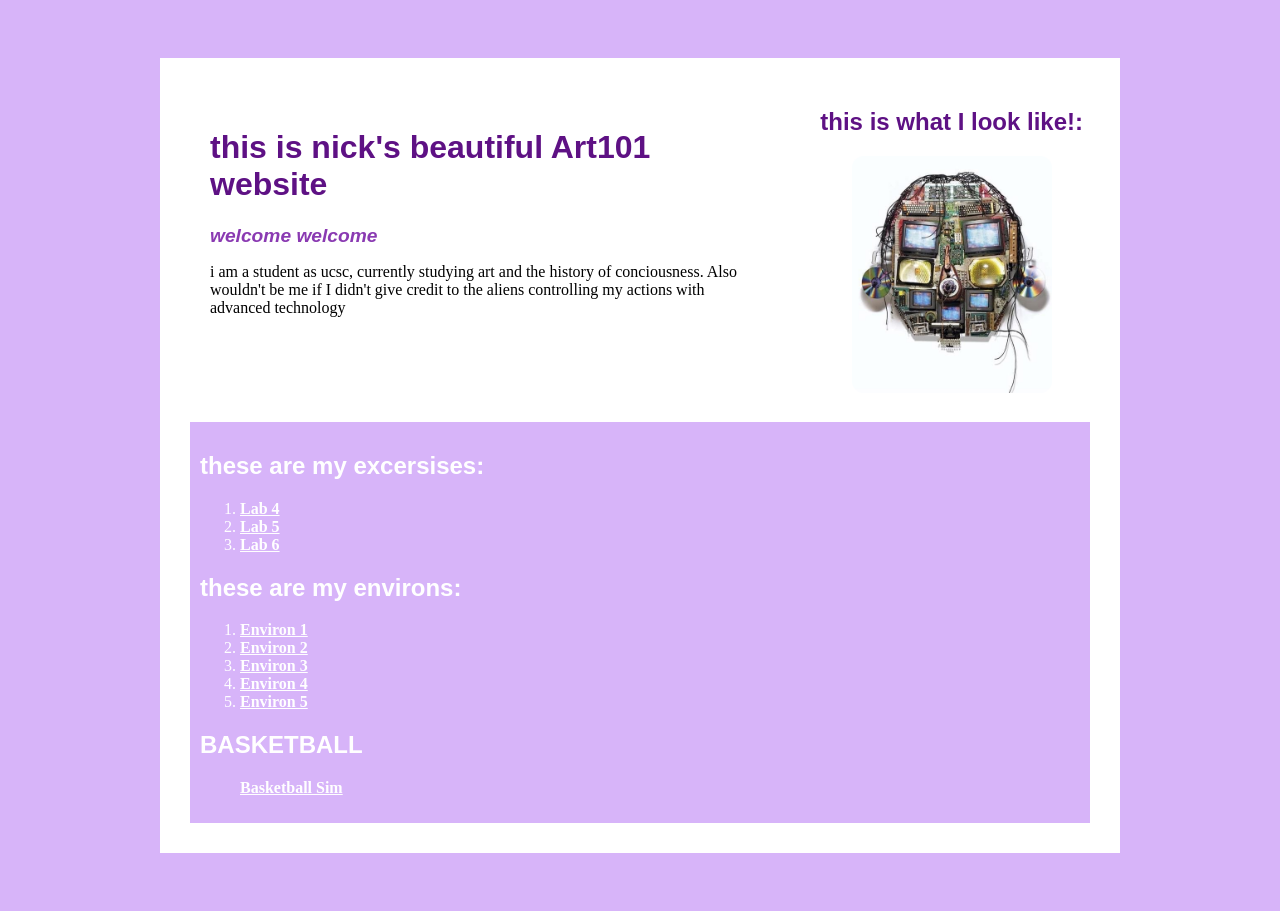
<file: index.html>
<!doctype html>
<html lang="en">
<head>
    <meta charset="utf-8">
    <title>Nick's ART101 Homepage</title>
    <link href="site.css" rel="stylesheet" type="text/css">
</head>
<body>
    <div id="page">
        <div class="top-section">  
            <div id="introduction">
                <h1> this is nick's beautiful Art101 website</h1>
                <h2> welcome welcome </h2>
                <p> i am a student as ucsc, currently studying art and the history of conciousness. Also wouldn't be me if I didn't give credit to the aliens controlling my actions with advanced technology</p>
            </div>
            <div class="profile">
                <h2> this is what I look like!:</h2>
                <img src="exercises/images/cd-face.jpg">
            </div>
        </div>
            <div class="navigation">
                <h2>these are my excersises:</h2>
                <ol>
                <li><a href="exercises/lab04.html"> Lab 4</a>
                <li><a href="exercises/lab05.html"> Lab 5</a>
                <li><a href="exercises/lab06.html"> Lab 6</a>
                </ol>
                <h2>these are my environs:</h2>
                <ol>
                <li><a href="environ/env01.html"> Environ 1</a>
                <li><a href="environ/env02.html"> Environ 2</a>
                <li><a href="environ/env03.html"> Environ 3</a>
                <li><a href="environ/env04.html"> Environ 4</a>
                <li><a href="environ/env05.html"> Environ 5</a>
                </ol>
                <h2>BASKETBALL</h2>
                <ol>
                <a href="exercises/basketball.html"> Basketball Sim</a>
                </ol>
            </div>
        </div>
</body>
</html>
</file>
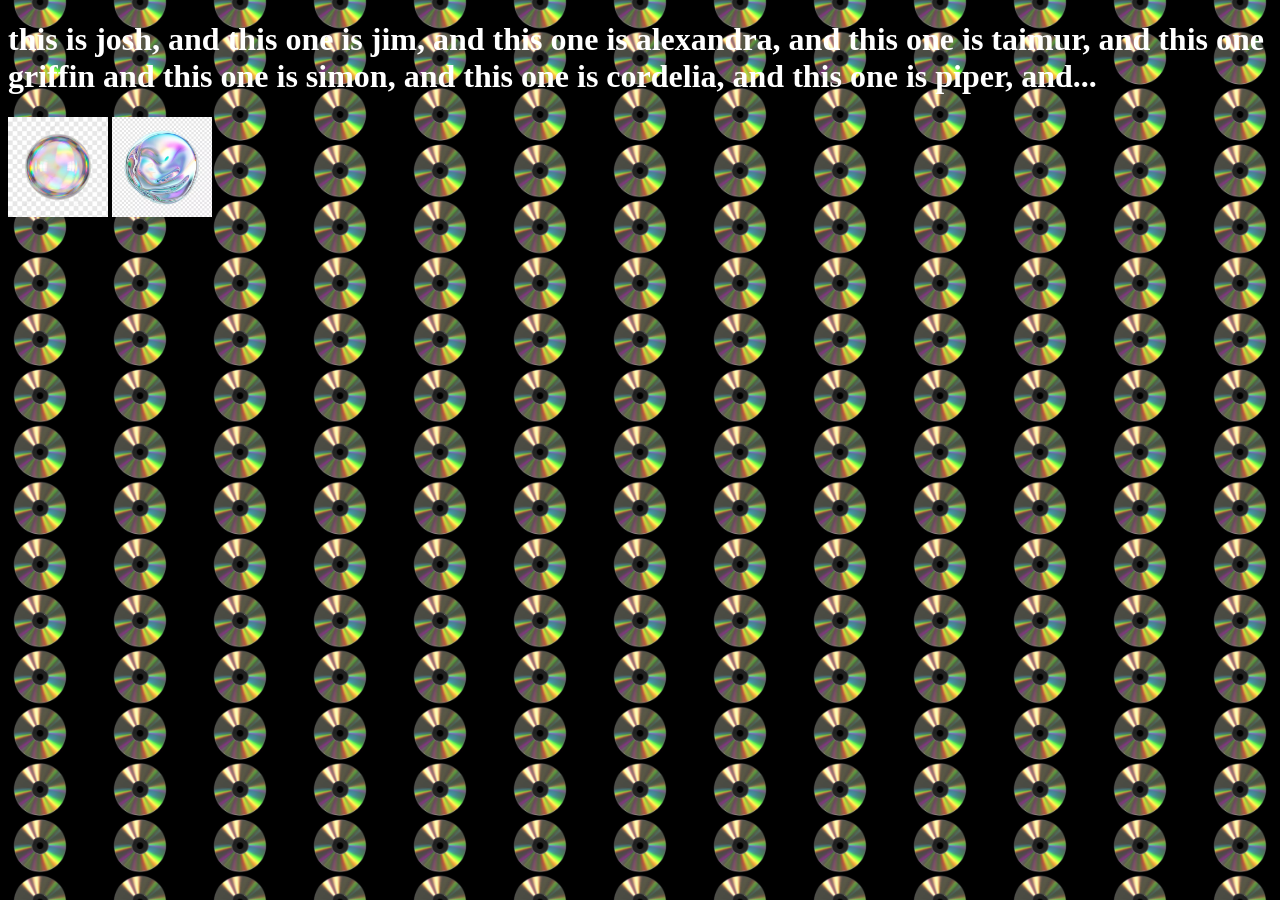
<file: environ/env01.html>
<!doctype html>
<html lang="en">
<head>
    <meta charset="utf-8">
    <title>Environment 01</title>
    <link href="env.css" rel="stylesheet" type="text/css">
</head>
<body>
    <h1>this is josh, and this one is jim, and this one is alexandra, and this one is taimur, and this one griffin and this one is simon, and this one is cordelia, and this one is piper, and...</h1>
    <img src="orb2.webp">
    <img src="iri-orb.avif">
</body>
</html>
</file>
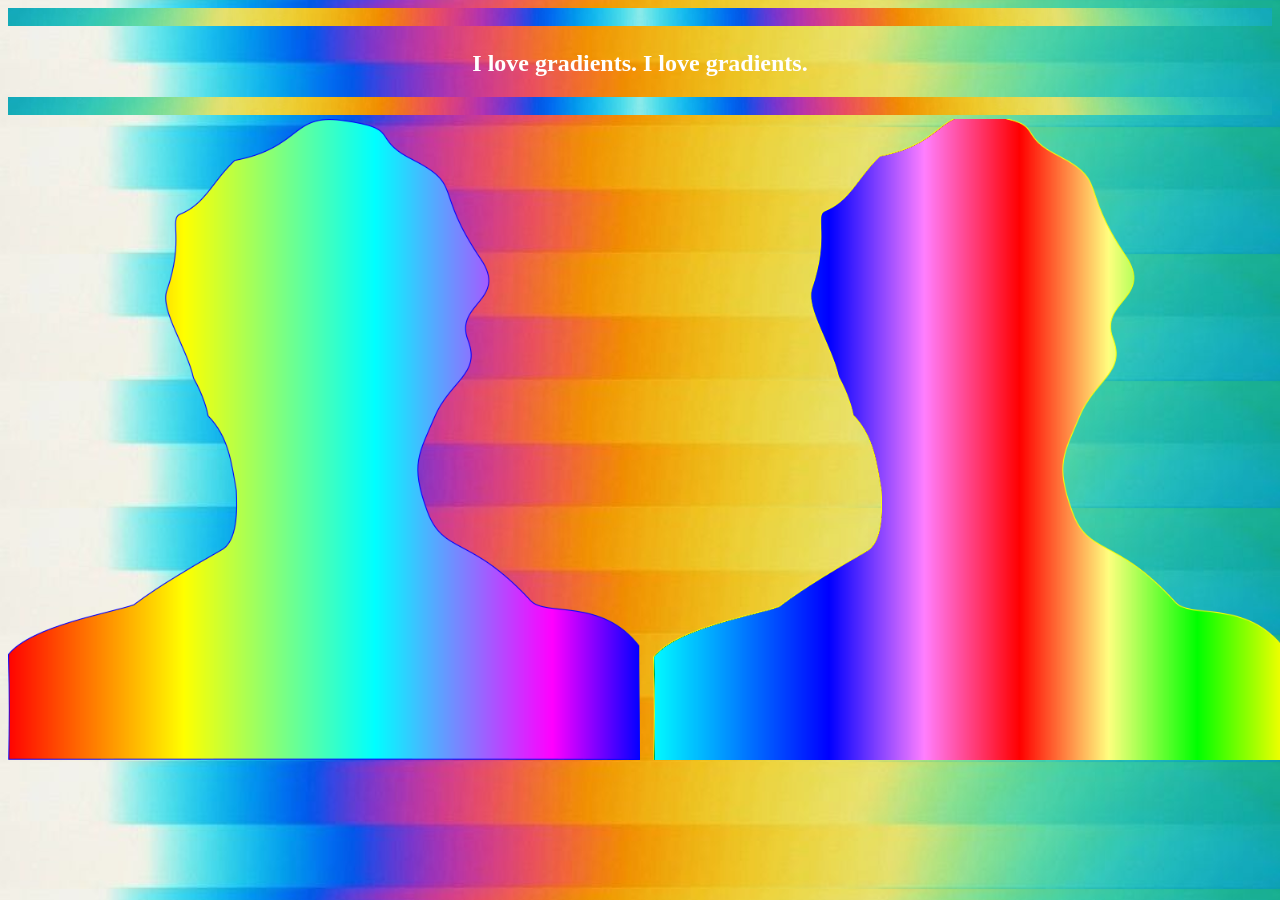
<file: environ/env02.html>
<!doctype html>
<html lang="en">
<head>
    <meta charset="utf-8">
    <title>Environment 02</title>
    <link href="env02.css" rel="stylesheet" type="text/css">
</head>
<body>
    <div id="top">
        <img src="gradient2.jpg"><img id="flipped" src="gradient2.jpg"> 
        <h2> I love gradients. I love gradients. </h2>  
        <img src="gradient2.jpg"><img id="flipped" src="gradient2.jpg">
    </div>
    <div id="main">
        <img src="gradient-man.png">
        <img src="gradient-man2.png">
    </div>
</body>
</html>
</file>
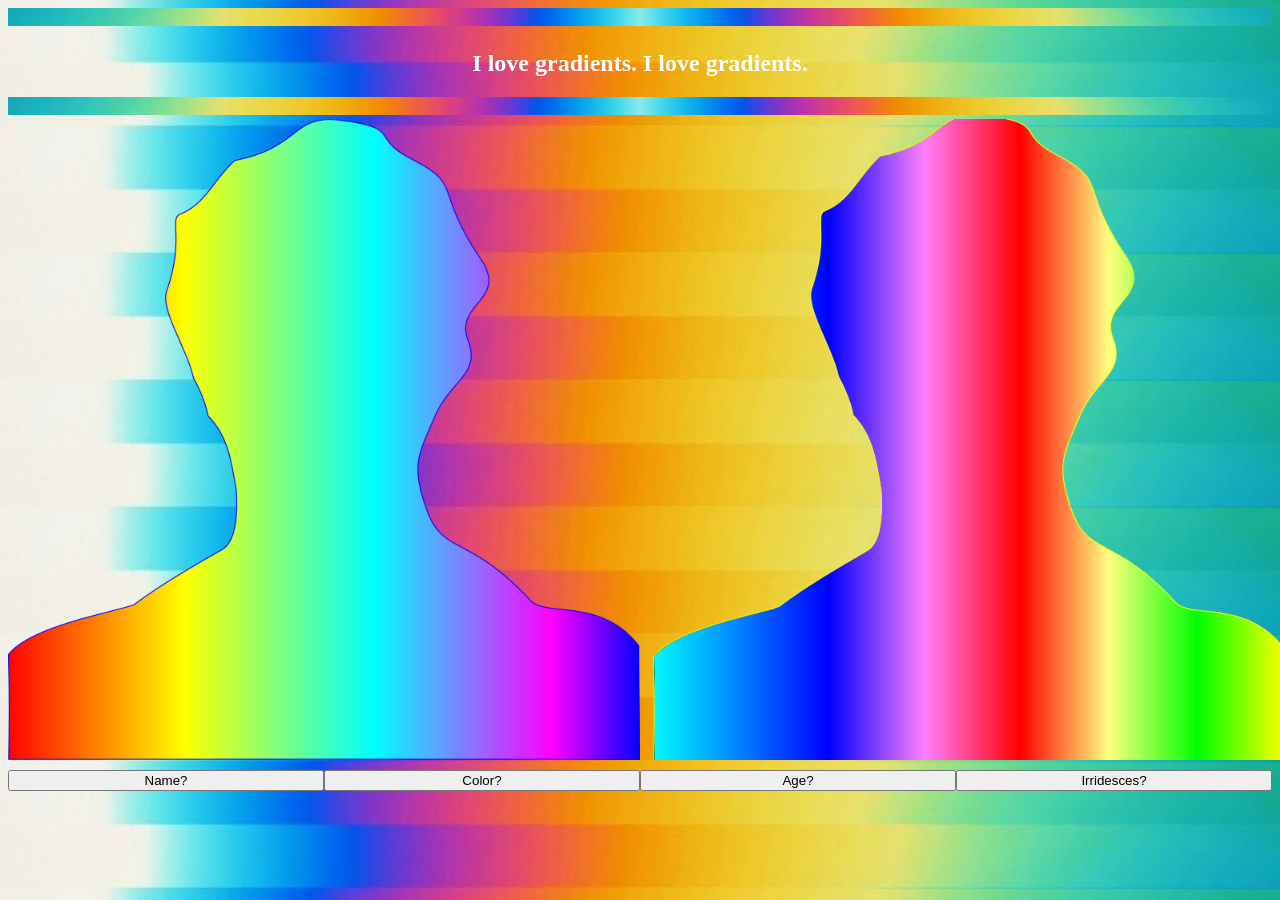
<file: environ/env03.html>
<!doctype html>
<html lang="en">
<head>
    <meta charset="utf-8">
    <title>Environment 02</title>
    <link rel="stylesheet" href="env03.css">
    <script src="https://code.jquery.com/jquery-3.7.1.min.js"></script>
    <script src="env03.js" defer></script>
</head>
<body>
    <div id="top">
        <img src="gradient2.jpg"><img id="flipped" src="gradient2.jpg"> 
        <h2> I love gradients. I love gradients. </h2>  
        <img src="gradient2.jpg"><img id="flipped" src="gradient2.jpg">
    </div>
    <div id="main">
        <img src="gradient-man.png">
        <img src="gradient-man2.png">
    </div>
    <div class="environment-output">
        <button id="name">Name?</button>
        <button id="color">Color?</button>
        <button id="age">Age?</button>
        <button id="iri">Irridesces?</button>
    </div>
    <div id="output-text"></div>
</body>
</html>
</file>
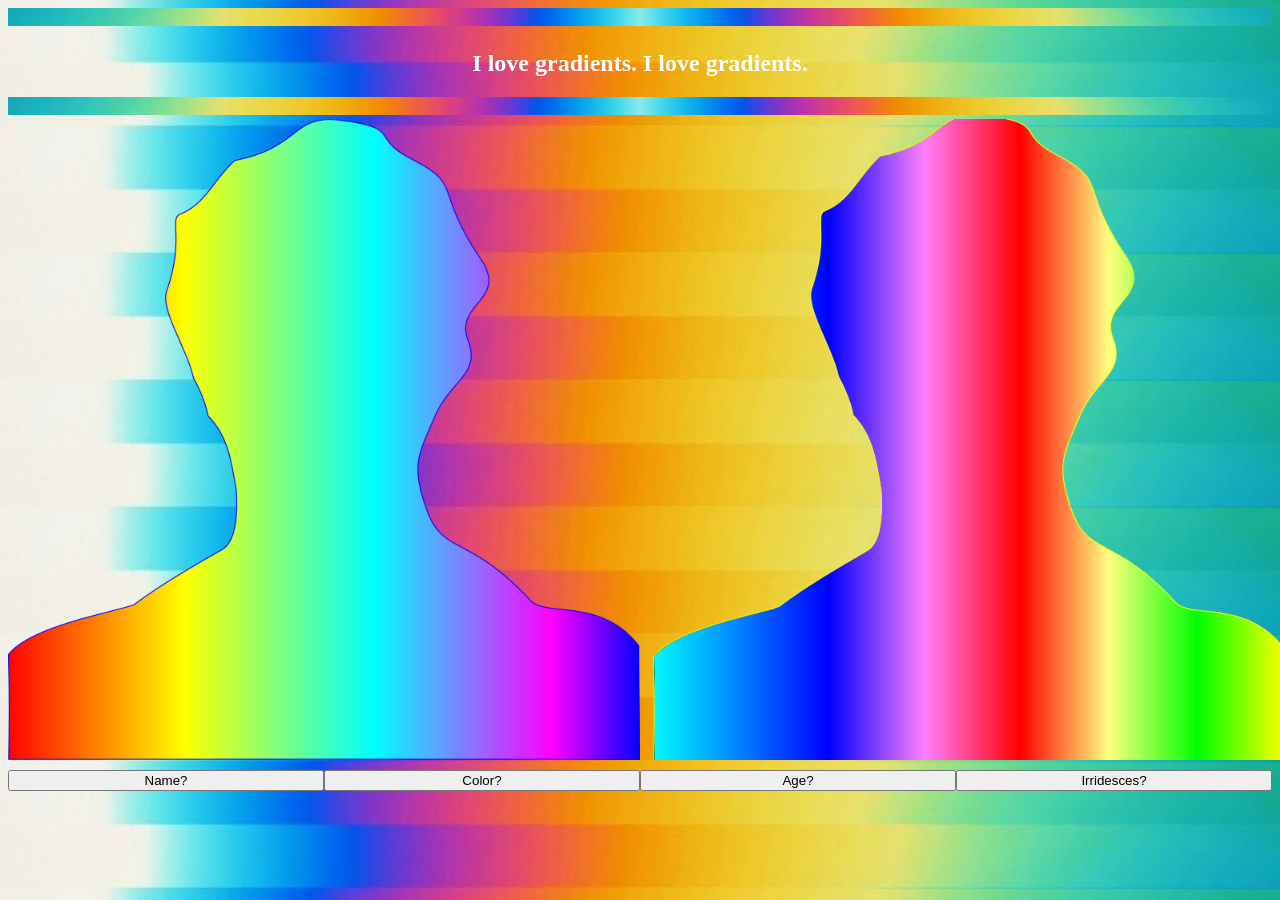
<file: environ/env04.html>
<!doctype html>
<html lang="en">
<head>
    <meta charset="utf-8">
    <title>Environment 04</title>
    <link rel="stylesheet" href="env04.css">
    <script src="https://code.jquery.com/jquery-3.7.1.min.js"></script>
    <script src="env04.js" defer></script>
</head>
<body>
    <div id="top">
        <img src="gradient2.jpg"><img id="flipped" src="gradient2.jpg"> 
        <h2> I love gradients. I love gradients. </h2>  
        <img src="gradient2.jpg"><img id="flipped" src="gradient2.jpg">
    </div>
    <div id="main">
        <img id ="man1" src="gradient-man.png">
        <img id="man2" src="gradient-man2.png">
    </div>
    <div class="environment-output">
        <button id="name">Name?</button>
        <button id="color">Color?</button>
        <button id="age">Age?</button>
        <button id="iri">Irridesces?</button>
    </div>
    <div id="output-text"></div>
</body>
</html>
</file>
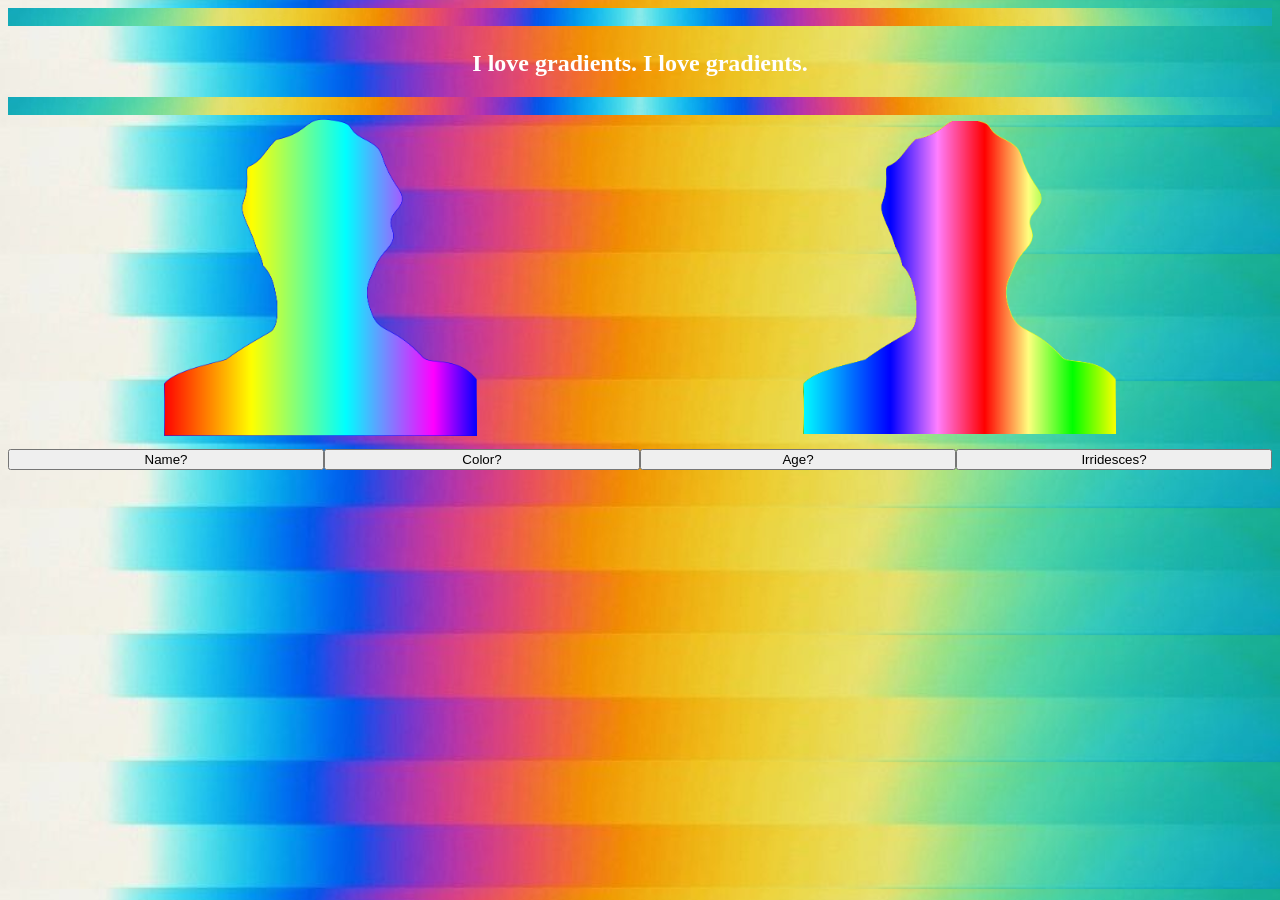
<file: environ/env05.html>
<!doctype html>
<html lang="en">
<head>
    <meta charset="utf-8">
    <title>Environment 05</title>
    <link rel="stylesheet" href="env05.css">
    <script src="https://code.jquery.com/jquery-3.7.1.min.js"></script>
    <script src="env05.js" defer></script>
</head>
<body>
    <div id="top">
        <img src="gradient2.jpg"><img id="flipped" src="gradient2.jpg"> 
        <h2> I love gradients. I love gradients. </h2>  
        <img src="gradient2.jpg"><img id="flipped" src="gradient2.jpg">
    </div>
    <div id="main">
        <button id="gman1">
            <img id ="man1" src="gradient-man.png">
            <div id="thought1">I love you too</div>
        </button>
        <button id="gman2">
            <img id="man2" src="gradient-man2.png">
            <div id="thought2">I love you three</div>
        </button>
    </div>
    <div class="environment-output">
        <button id="name">Name?</button>
        <button id="color">Color?</button>
        <button id="age">Age?</button>
        <button id="iri">Irridesces?</button>
    </div>
    <div id="output-text"></div>
</body>
</html>
</file>
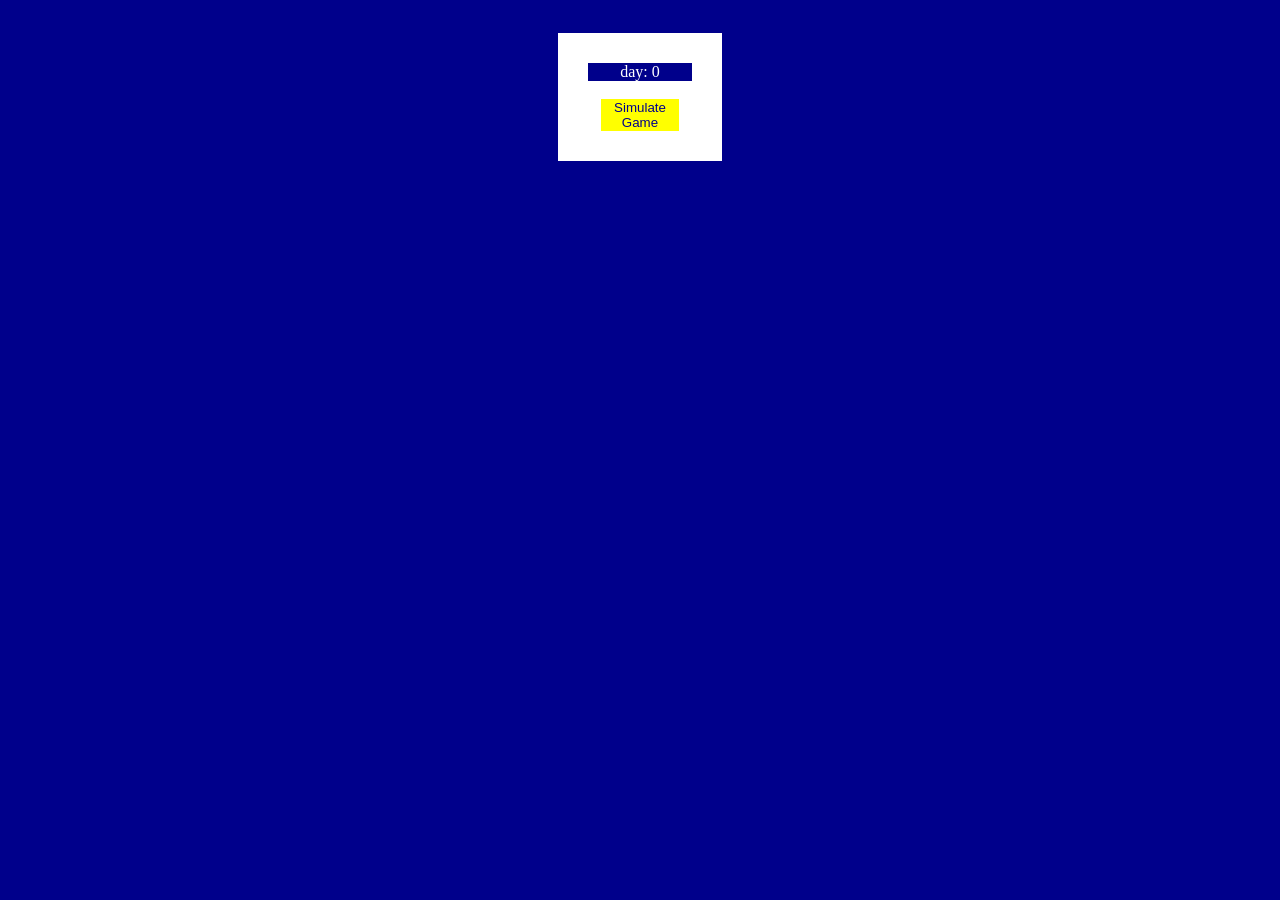
<file: exercises/basketball.html>
<!DOCTYPE html>
<html lang="en">

<head>
   <!-- All techy stuff goes here, inside HEAD -->
   <meta charset="UTF-8">
   <meta name="viewport" content="width=device-width, initial-scale=1.0">
   <!-- Overall title of your page -->
   <title>Basketball Sim</title>
   <!-- Link to external CSS file -->
   <link rel="stylesheet" href="basketball.css">
   <!-- jQuery library -->
   <script src="https://code.jquery.com/jquery-3.7.1.min.js"></script>
   <!-- Link to external JavaScript file -->
   <script src="basketball.js" defer></script>
</head>

<body>
   <div id="page">
      <div class="seasons">day: 0</div><br>
      <button id="playBtn">Simulate Game</button>
      <div id="output">
      </div>
</div>
</body>

</html>
</file>
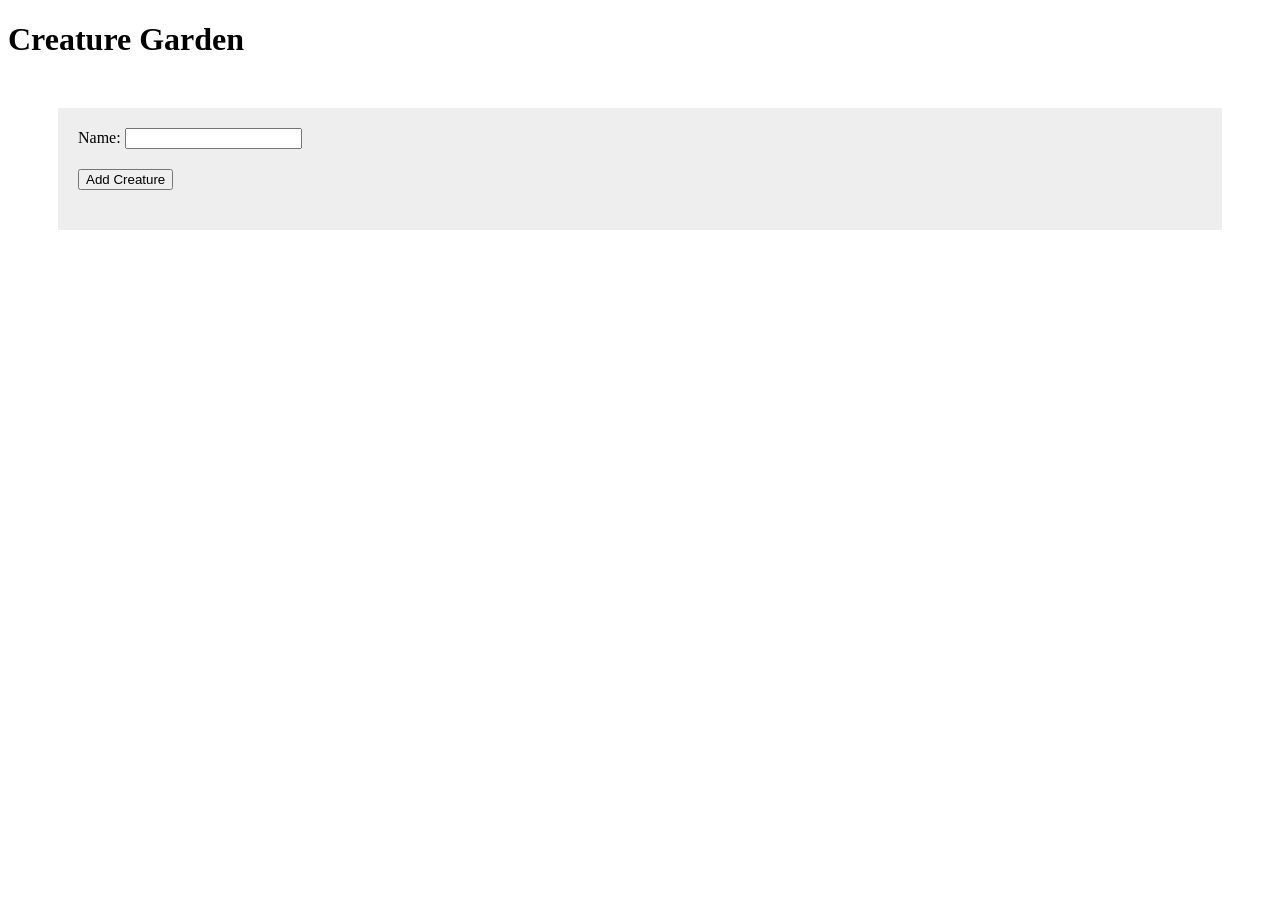
<file: exercises/creature.html>
<!DOCTYPE html>
<html lang="en">

<head>
   <!-- All techy stuff goes here, inside HEAD -->
   <meta charset="UTF-8">
   <meta name="viewport" content="width=device-width, initial-scale=1.0">
   <!-- Overall title of your page -->
   <title>Creatures Garden</title>
   <!-- Link to external CSS file -->
   <link rel="stylesheet" href="creature.css">
   <!-- jQuery library -->
   <script src="https://code.jquery.com/jquery-3.7.1.min.js"></script>
   <!-- Link to external JavaScript file -->
   <script src="creature.js" DEFER></script>

</head>

<body>

    <h1> Creature Garden </h1>
    <div id="creature-form">
        <div>Name: <input type="text" id="crName"></div>
        <div><button id="crAdd">Add Creature</button></div>
    </div>
    <div id="creature-list"></div>


</body>

</html>
</file>
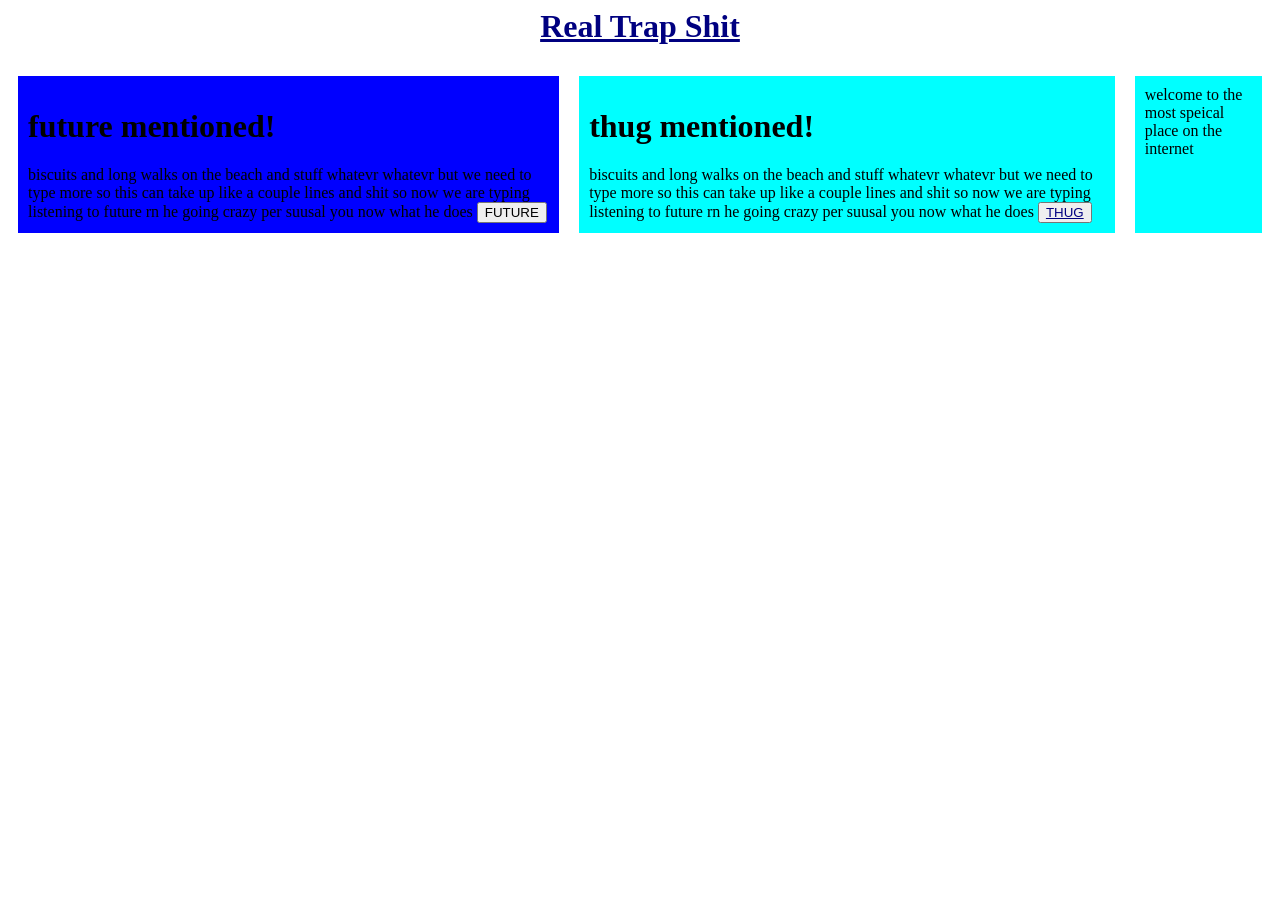
<file: exercises/ex03.html>
<html>

<head>

    <title>div stuff</title>
    <link href="ex03.css" rel="stylesheet" type="text/css" />

    <link rel="preconnect" href="https://fonts.googleapis.com">
    <link rel="preconnect" href="https://fonts.gstatic.com" crossorigin>
    <link href="https://fonts.googleapis.com/css2?family=Bitcount+Grid+Double:wght@100..900&display=swap" rel="stylesheet">

</head>

<body>
    <h1 class="special">Real Trap Shit</h1>
    <div class="my-flex">

        <div class="test-div">
        
        <h1>future mentioned!</h1>
        biscuits and long walks on the beach and stuff whatevr whatevr but we need to type more so this can take up like a couple lines and shit so now we are typing listening to future rn he going crazy per suusal you now what he does
        <button>FUTURE</button>

        </div>

        <div class="test-div2">

        <h1>thug mentioned!</h1>
        biscuits and long walks on the beach and stuff whatevr whatevr but we need to type more so this can take up like a couple lines and shit so now we are typing listening to future rn he going crazy per suusal you now what he does
        <button class="special"> THUG </button>
        </div>

        <div class="test-div2">
        welcome to the most speical place on the internet
        </div>
    </div>

</body>

</html>
</file>
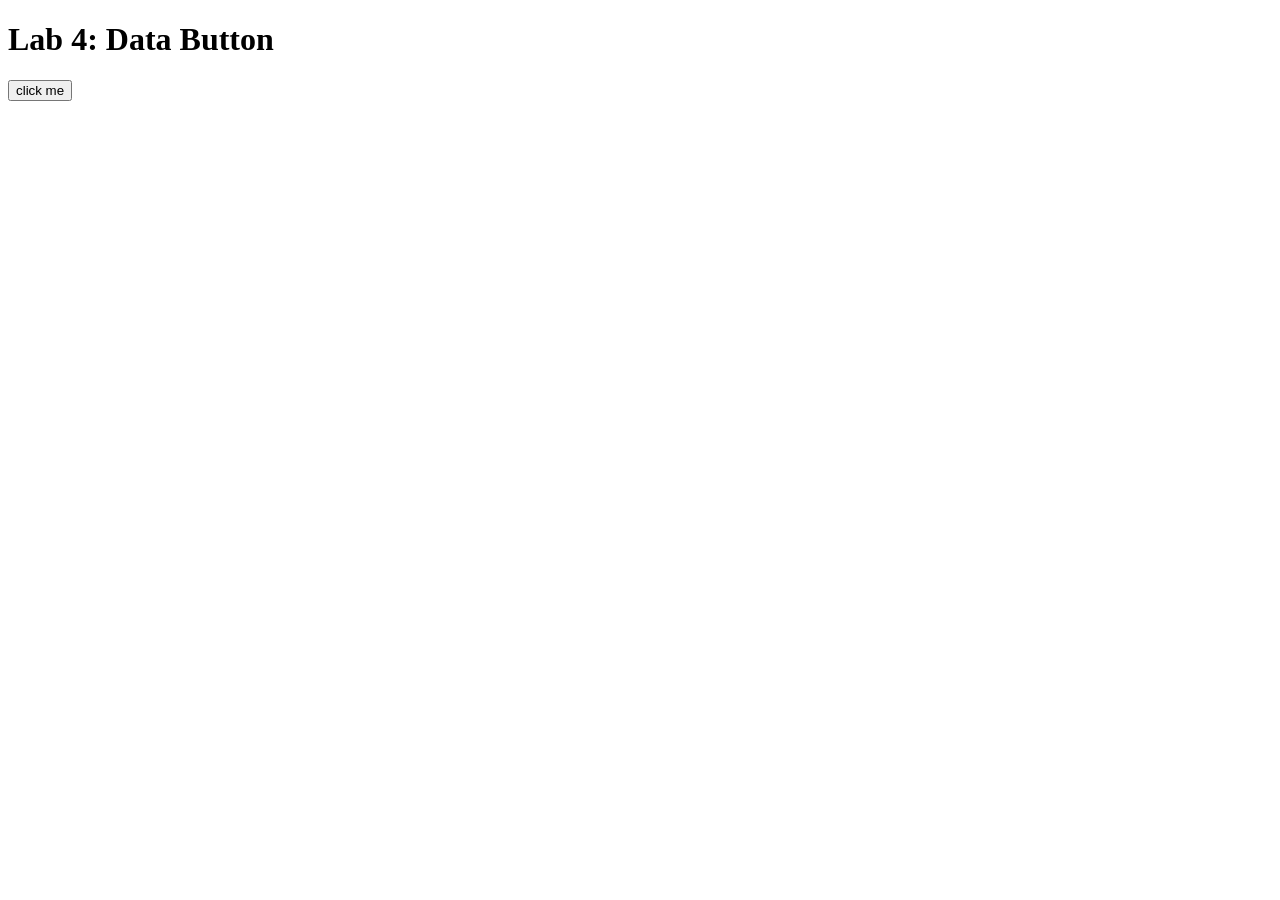
<file: exercises/lab04.html>
<!DOCTYPE html>
<html lang="en">

<head>
    <!-- All techy stuff goes here, inside HEAD -->
    <meta charset="UTF-8">
    <meta name="viewport" content="width=device-width, initial-scale=1.0">

    <!-- Overall title of your page -->
    <title>Lab 4</title>

    <!-- jQuery library -->
    <script src="https://code.jquery.com/jquery-3.7.1.min.js"></script>

    <!-- Link to external JavaScript file -->
    <script src="lab04.js" defer></script>
</head>

<body>
    <!-- Main content goes here, inside BODY -->
    <h1>Lab 4: Data Button</h1>

    <button id="needy-button">click me</button>

    <div id="output"></div>
</body>

</html>
</file>
<file: site.css>
body {background: #d7b4f9; padding: 50px} 
h1, h2, h3 {color: #5e1184; font-family: sans-serif}
img {width: 200px}
#page {
    max-width: 900px;
    margin: 0 auto 0 auto;
    background: rgb(255, 255, 255);
    padding: 30px;
}
.top-section {
    display: flex;
    gap: 30px;
    align-items: flex-start;
    margin: 0 0 25px 0;
}
#introduction{
    padding: 20px;
    flex: 2;
}
#introduction h2 {
    font-size: 120%;
    color: #8a3ab2;
    font-style: italic;
}
.profile{
    text-align: center;
    flex: 1;
}
.profile img{
    width: 200px;
    border-radius: 12px;
}
.navigation{
    background: #d7b4f9;
    padding: 10px;
}
.navigation h2 {
    color: white;
}
.navigation ol {
    color: white;
}
.navigation a {
    color: white;
    font-weight: bold;
}
</file>
<file: environ/env.css>
body {background-image: url(cd.webp); background-position: center; background-size: 100px;}
h1 {color: white}
img {width: 100px;}
</file>
<file: environ/env02.css>
body {background-image: url(gradient1.jpg); background-position: top-center; background-repeat: repeat-y; background-size: 100%}
h1 {color: white}
#main {display: flex; gap: 1%}
#main img {width: 50%;}
#top img {width: 50%;}
#top #flipped {width: 50%; transform: scaleX(-1)}
#top h2 {color: white; text-align: center}
</file>
<file: environ/env03.css>
body {background-image: url(gradient1.jpg); background-position: top-center; background-repeat: repeat-y; background-size: 100%}
h1 {color: white}
#main {display: flex; gap: 1%}
#main img {width: 50%;}
#top img {width: 50%;}
#top #flipped {width: 50%; transform: scaleX(-1)}
#top h2 {color: white; text-align: center}
.environment-output {display: flex; width: 100%; padding-top: 10px;}
.environment-output button {flex: 1;}
#output-text {text-align: center; font-size: large; color: white;}
</file>
<file: environ/env04.css>
body {background-image: url(gradient1.jpg); background-position: top-center; background-repeat: repeat-y; background-size: 100%}
h1 {color: white}
#main {display: flex; gap: 1%}
#main img {width: 50%;}
#top img {width: 50%;}
#top #flipped {width: 50%; transform: scaleX(-1)}
#top h2 {color: white; text-align: center}
.environment-output {display: flex; width: 100%; padding-top: 10px;}
.environment-output button {flex: 1;}
#output-text {text-align: center; font-size: large;}
.red {color: red}
.orange {color: orange}
.yellow {color: yellow}
.green {color: green}
.blue {color: blue}
.purple {color: purple}
</file>
<file: environ/env05.css>
body {background-image: url(gradient1.jpg); background-position: top-center; background-repeat: repeat-y; background-size: 100%}
h1 {color: white}
#main {display: flex; width: 100%; gap: 1%}
#main img {width: 50%;}
#top img {width: 50%;}
#top #flipped {width: 50%; transform: scaleX(-1)}
#top h2 {color: white; text-align: center}
.environment-output {display: flex; width: 100%; padding-top: 10px;}
.environment-output button {flex: 1;}
#output-text {text-align: center; font-size: large;}
.red {color: red}
.orange {color: orange}
.yellow {color: yellow}
.green {color: green}
.blue {color: blue}
.purple {color: purple}
#gman1 {flex: 1; background: none; border: none; padding: 0; cursor: pointer; outline: none;}
#gman2 {flex: 1; background: none; border: none; padding: 0; cursor: pointer; outline: none;}
.opaqued {opacity: 0.5;}
#gman img {width: 100%; height: auto; display: block}

#thought1 {position: absolute; transform: translateX(50%); background: white;border: 2px solid black;border-radius: 20px;padding: 12px;width: 180px;z-index: 3;pointer-events: none;}
#thought2 {position: absolute; transform: translateX(175%); background: white;border: 2px solid black;border-radius: 20px;padding: 12px;width: 180px;z-index: 3;pointer-events: none;}
</file>
<file: exercises/basketball.css>
body {display: flex; background: darkblue; padding: 25px} 
#ui {display: flex; flex-direction: row; justify-content: space-between;}
h1 {display: flex; flex-direction: row; justify-content: center; background-color: rgb(255, 255, 24);}
.seasons {background-color: darkblue; color: white; text-align: center;}
#page {max-width: 900px;
    margin: 0 auto 0 auto;
    background: rgb(255, 255, 255);
    padding: 30px;
    text-align: center;}
#playBtn {display: block; margin: 0 auto; width: 75%; border: none; background-color: yellow; color: darkblue;}
#game-results h1 {background-color: rgb(255, 187, 0); flex: 2}
.team p {background-color: lightgrey;}
.team h2 {background-color: orange;}
</file>
<file: exercises/creature.css>
#creature-form {
   background: #eeeeee;
   padding: 20px;
   margin: 50px;
}

#creature-form DIV {
   margin-bottom: 20px;
}

#creature-list {
   display: flex;
   flex-wrap: wrap;
   gap: 20px;
   margin: 50px;
}


#creature-list>DIV {
   background: pink;
   width: 100px;
   height: 100px;
   display: flex;
   justify-content: center;
   align-items: center;
}
</file>
<file: exercises/ex03.css>
.test-div {background-color: blue; padding: 10px; margin: 10px}
.test-div2 {background-color: aqua; padding: 10; margin: 10px}
.special{color: navy; text-align: center; text-decoration: underline}
.my-flex{display: flex;}
</file>
